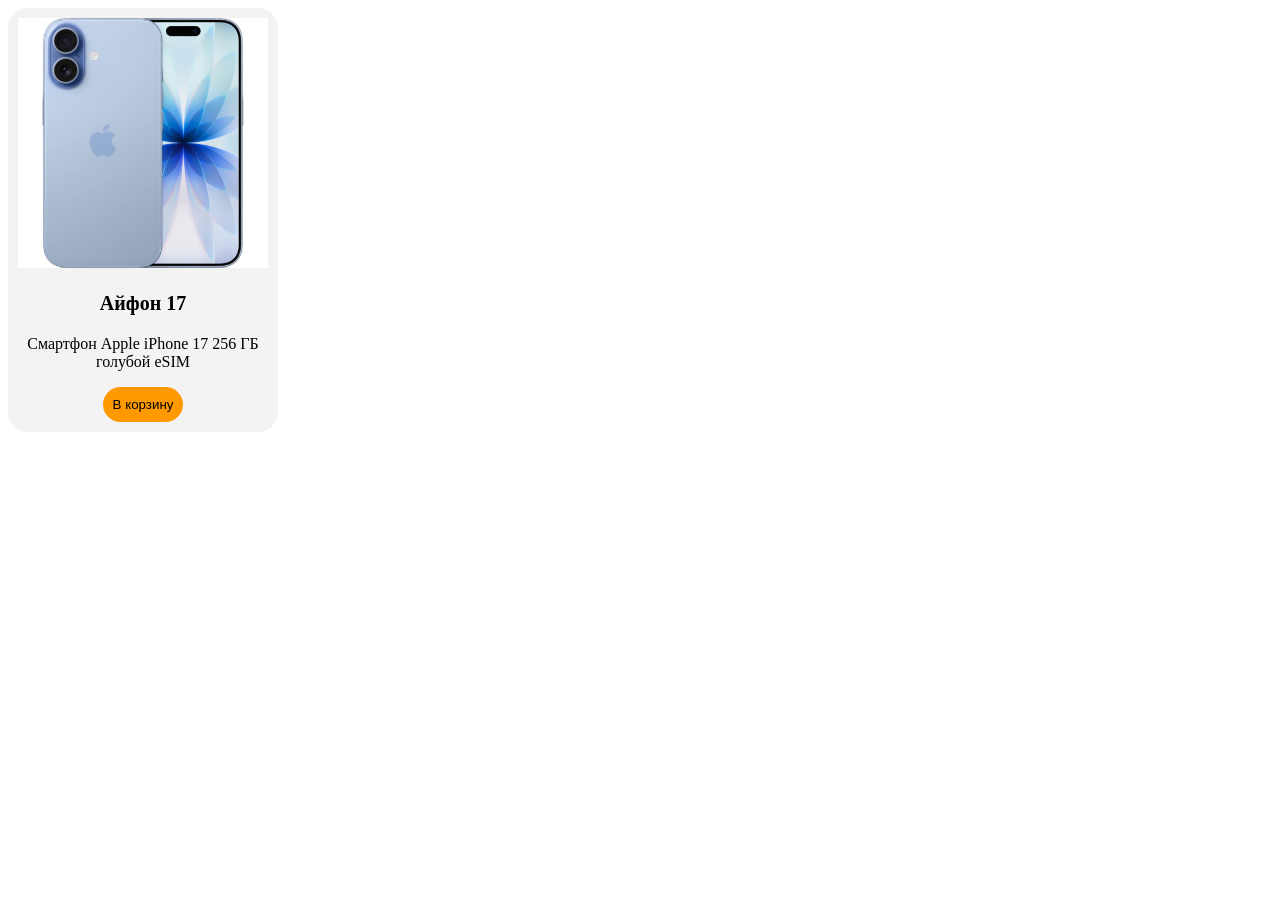
<file: index.html>
<!DOCTYPE html>
<html lang="en">

<head>
    <meta charset="UTF-8">
    <meta name="viewport" content="width=device-width, initial-scale=1.0">
    <title>Document</title>
    <link rel="stylesheet" href="./styles.css">
</head>

<body>
    <main>
        <div class="card">
            <img src="./photo.jpg" alt="Фото товара" class="card__photo">
            <p class="card__title">Айфон 17</p>
            <p class="card__description">Смартфон Apple iPhone 17 256 ГБ голубой eSIM</p>
            <button class="card__button">В корзину</button>
        </div>
    </main>
</body>

</html>
</file>
<file: styles.css>
.card {
  text-align: center;
  background-color: #f3f3f3;
  width: 250px;
  border-radius: 20px;
  padding: 10px;
}
.card__photo {
  width: 100%;
}
.card__title {
  font-size: 20px;
  font-weight: 600;
}
.card__button {
  padding: 10px;
  border-radius: 100px;
  border: none;
  background-color: #ff9900;
  text-decoration: none;
}
.card__button:hover {
  background-color: #d27f01;
  transform: scale(1.02);
  cursor: pointer;
}
.card__button:active {
  transform: scale(0.95);
}

/*# sourceMappingURL=styles.css.map */
</file>
<file: src/styles/styles.css>
.card {
  text-align: center;
  background-color: #f3f3f3;
  width: 250px;
  border-radius: 20px;
  padding: 10px;
}
.card__photo {
  width: 100%;
}
.card__title {
  font-size: 20px;
  font-weight: 600;
}
.card__button {
  padding: 10px;
  border-radius: 100px;
  border: none;
  background-color: #ff9900;
  text-decoration: none;
}
.card__button:hover {
  background-color: #d27f01;
  transform: scale(1.02);
  cursor: pointer;
}
.card__button:active {
  transform: scale(0.95);
}

/*# sourceMappingURL=styles.css.map */
</file>
